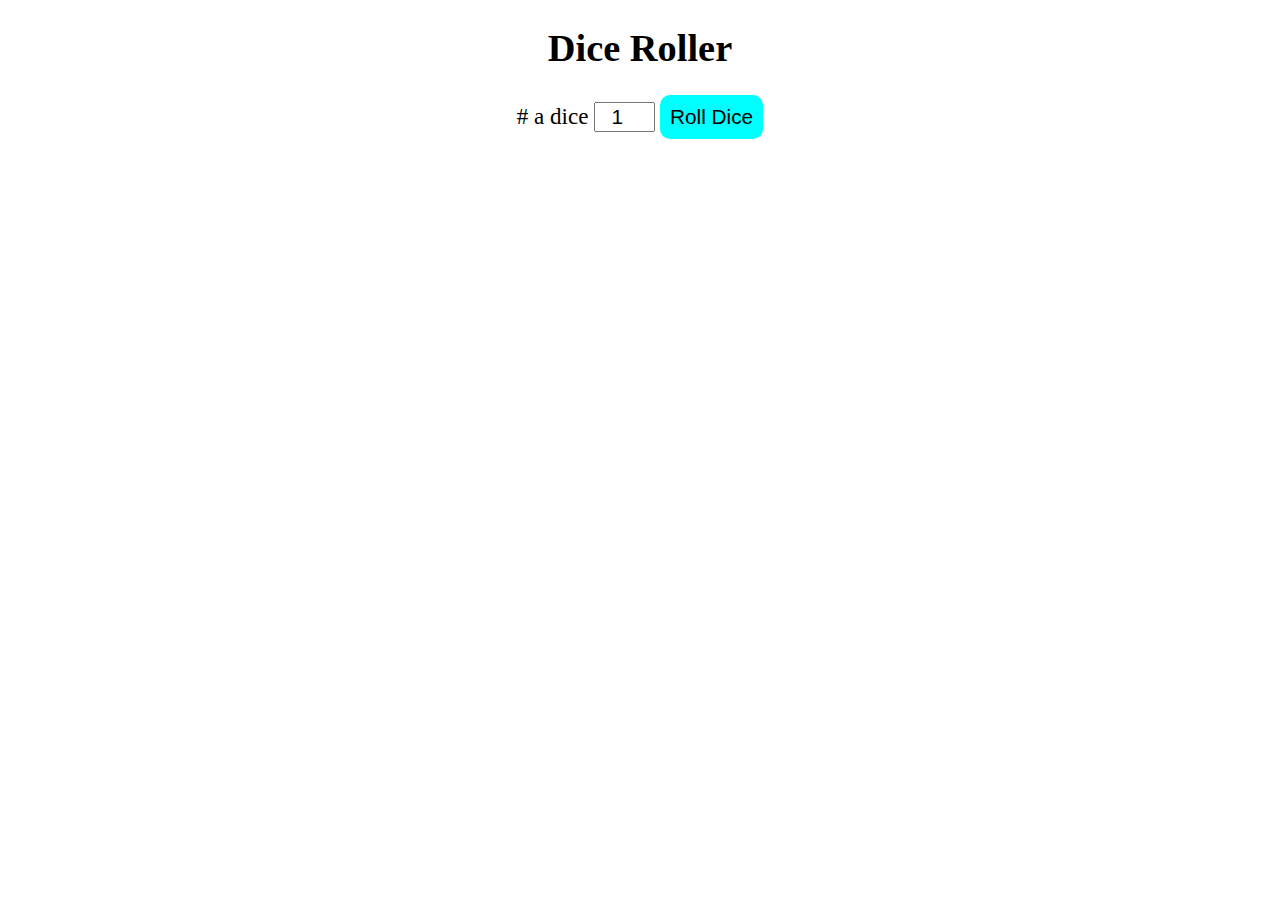
<file: dice roller/index.html>
<!DOCTYPE html>
<html lang="en">
<head>
    <meta charset="UTF-8">
    <meta name="viewport" content="width=device-width, initial-scale=1.0">
    <title>Document</title>
    <link rel="stylesheet" href="styles.css">
</head>
<body>
    <div id="con">
        <h1>Dice Roller</h1>
        <label ># a dice </label>
        <input type="number" value="1" id="mytext" min="1" max="6" >
        <button id="btn" onclick="rolldice()">Roll Dice</button>
        <div id="diceresult"></div>
        <div id="diceimages"></div>
    </div>
    <script src="script.js"></script>
</body>
</html>
</file>
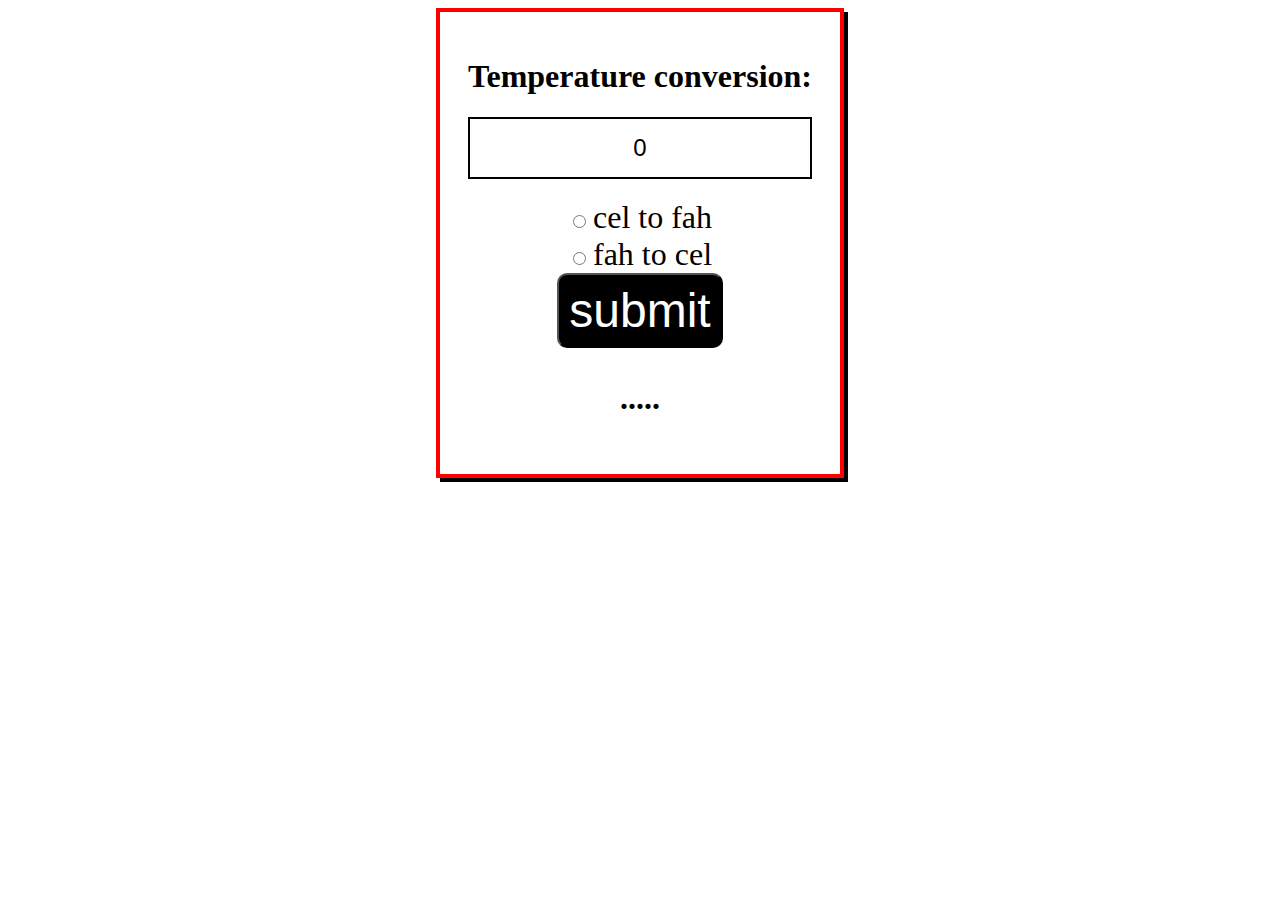
<file: temprature_conversion/index.html>
<!DOCTYPE html>
<html lang="en">
<head>
    <meta charset="UTF-8">
    <meta name="viewport" content="width=device-width, initial-scale=1.0">
    <title>Document</title>
    <link rel="stylesheet" href="styles.css">
</head>
<body>
    <form id="form">
    <h1 id="myH1">Temperature conversion:</h1>
    <input type="text" id="mytext" value="0"><br>

    <input type="radio" name="degree" id="tocel" >
    <label for="tocel" class="rad"> cel to fah</label><br>

    <input type="radio" name="degree" id="tofah" >
    <label for="tofah" class="rad"> fah to cel</label><br>
    <button id="button" onclick="convert()">submit</button>

    <p id="myp"> ..... </p>


</form>

    <script src="script.js"></script>
</body>
</html>
</file>
<file: dice roller/styles.css>
#con{
    text-align: center;
    font-size: larger;
}
button{
    font-size: 1.3rem;
    border: none;
    background-color: aqua;
    border-radius: 10px;
    padding: 10px;
    cursor: pointer;
}
button:hover{
    background-color: hsl(180, 100%, 70%);
}
button:active{
    background-color: hsl(180, 100%, 110%);
}
#mytext{
    font-size: 1.3rem;
    max-width: 150px;
    text-align: center;
}
label{
    font-size: larger;

}
#diceimages{
    
}
</file>
<file: temprature_conversion/styles.css>
body{

    text-align: center;
}
form{
    border: 4px solid red;
    max-width: 350px;
    margin: auto;
    padding: 25px;
    box-shadow: 4px 4px black;
}
#mytext{
    border: 2px solid black;
    text-align: center;
    margin: auto;
    padding: 15px 15px;
    margin-bottom: 20px;
    font-size: 1.5em;
}
.rad {
    font-size: 2em;
}
#button{
    font-size: 3em;
    background-color: black;
    color: white;
    padding: 8px 10px;
    border-radius: 10px;

}
#myp{
    font-weight: 600;
    font-size: 2em;
}
</file>
